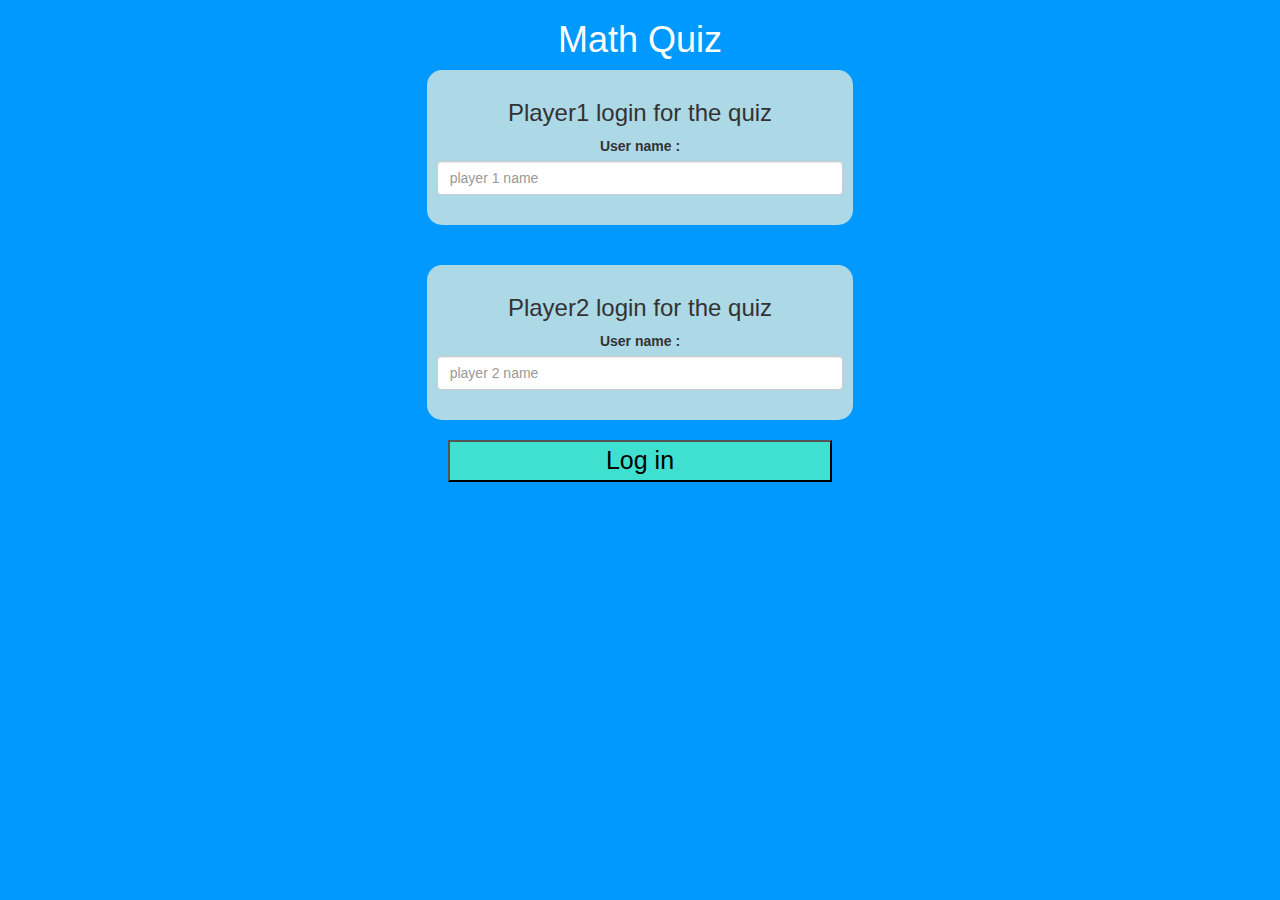
<file: index.html>
<!DOCTYPE html>
<html>
<head>
	<title>Math quiz</title>

<meta name="viewport" content="width=device-width, initial-scale=1">
<link rel="stylesheet" href="https://maxcdn.bootstrapcdn.com/bootstrap/3.4.0/css/bootstrap.min.css">
<script src="https://ajax.googleapis.com/ajax/libs/jquery/3.4.1/jquery.min.js"></script>
<script src="https://maxcdn.bootstrapcdn.com/bootstrap/3.4.0/js/bootstrap.min.js"></script>

<link rel="stylesheet" type="text/css" href="quiz_game.css">
<script src="quiz_game_login.js"></script>
</head>
<body>
<center>
	<h1>Math Quiz</h1>
	<div class="col-lg-4 col-sm-8 col-xs-11 login_div1">
		<h3>Player1 login for the quiz</h3>
		<label>User name :</label>
		<input type="text" id="player1_name_input" class="form-control" placeholder="player 1 name">
		<br>
	</div>
	<br>
	<br>
	<div class="col-lg-4 col-sm-8 col-xs-11 login_div2">
		<h3>Player2 login for the quiz</h3>
		<label>User name :</label>
		<input type="text" id="player2_name_input" class="form-control" placeholder="player 2 name">
		<br>
	</div>
	<br>
	<button style="width: 30%;"onclick="addUser()">Log in</button>
</center>
</body>
</html>
</file>
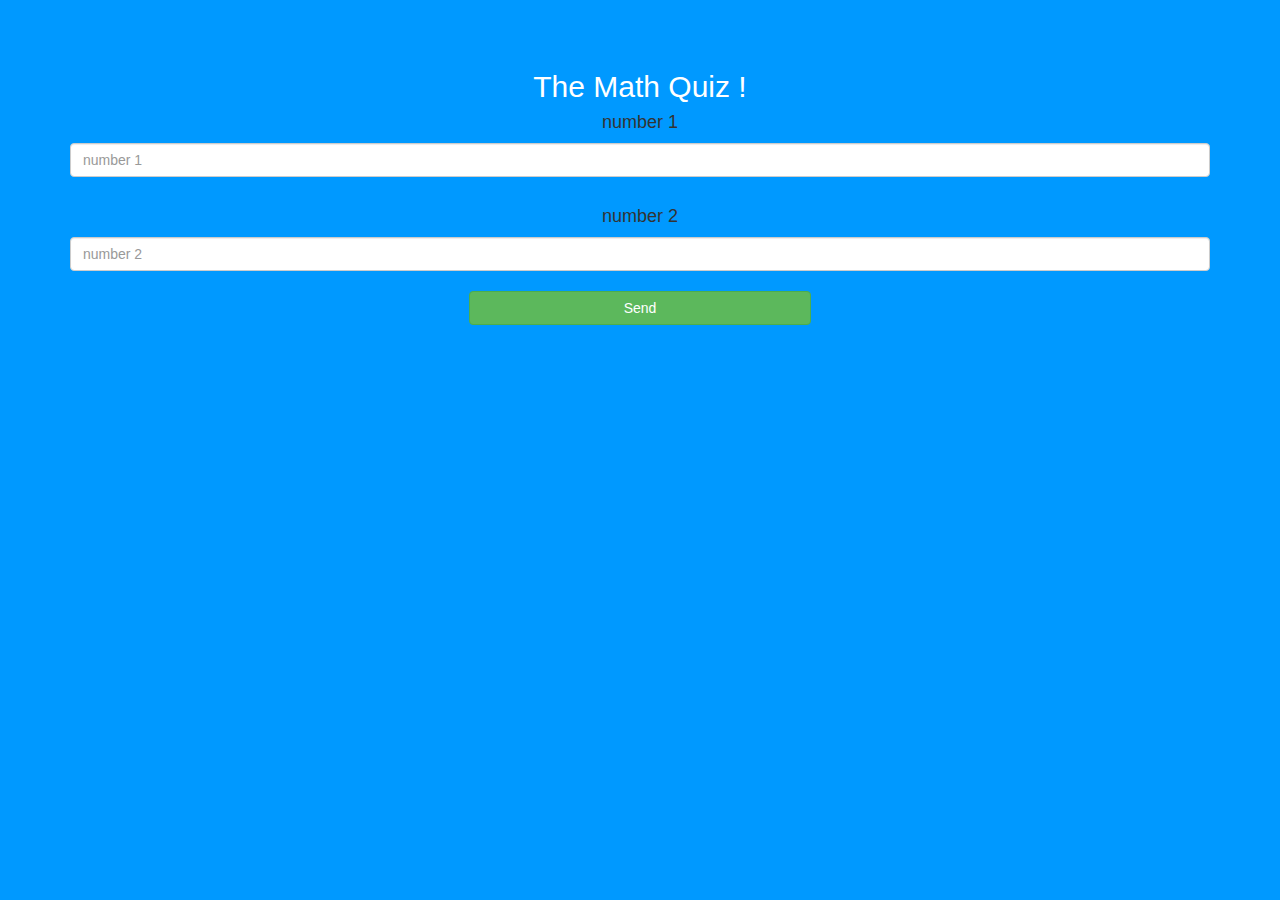
<file: quiz_game_page.html>
<!DOCTYPE html>
<html>
<head>
	<title>Math quiz</title>

<meta name="viewport" content="width=device-width, initial-scale=1">
<link rel="stylesheet" href="https://maxcdn.bootstrapcdn.com/bootstrap/3.4.0/css/bootstrap.min.css">
<script src="https://ajax.googleapis.com/ajax/libs/jquery/3.4.1/jquery.min.js"></script>
<script src="https://maxcdn.bootstrapcdn.com/bootstrap/3.4.0/js/bootstrap.min.js"></script>

<link rel="stylesheet" type="text/css" href="quiz_game.css">
<script src="quiz_game_page.js"></script>
</head>
<body>
    <h4 id="player1_name"></h4><span id="player1_score"></span>
    <br>
    <h4 id="player2_name"></h4><span id="player2_score"></span>
    <div class="container">
        <center>
            <h2 style="color: white;">The Math Quiz !</h2>
            <h4>number 1</h4>
            <input type="text" id="number1" class="form-control" placeholder="number 1">
            <br>
            <h4>number 2</h4> 
            <input type="text" id="number2" class="form-control" placeholder="number 2"> 
            <br>
            <button onclick="Send()" class="btn btn-success" style="width: 30%;">Send</button>
        </center>
    </div>
    <script src="quiz_game_page.js"></script>
</body>
</html>
</file>
<file: quiz_game.css>
body
{
	background:rgb(0, 153, 255);
}

	.login_div1 , .login_div2
	{
		background:lightblue;
		padding: 10px;
		float: none;
		border-radius: 15px;
	}


#player1_name , #player2_name
{
	display: inline-block;
	margin-left: 20px;
}
#word
{
	width: 60%;
}
#word_display
{
	letter-spacing: 5px;
}
#output
{
background: white;
border-radius: 10px;
border-top: 10px solid #AA4465;
padding: 10px;
float: none;
text-align: left;
}
h1
{
color:white ;
}
button
{
background-color: turquoise;
color: black;
font-size: 25px;
}
</file>
